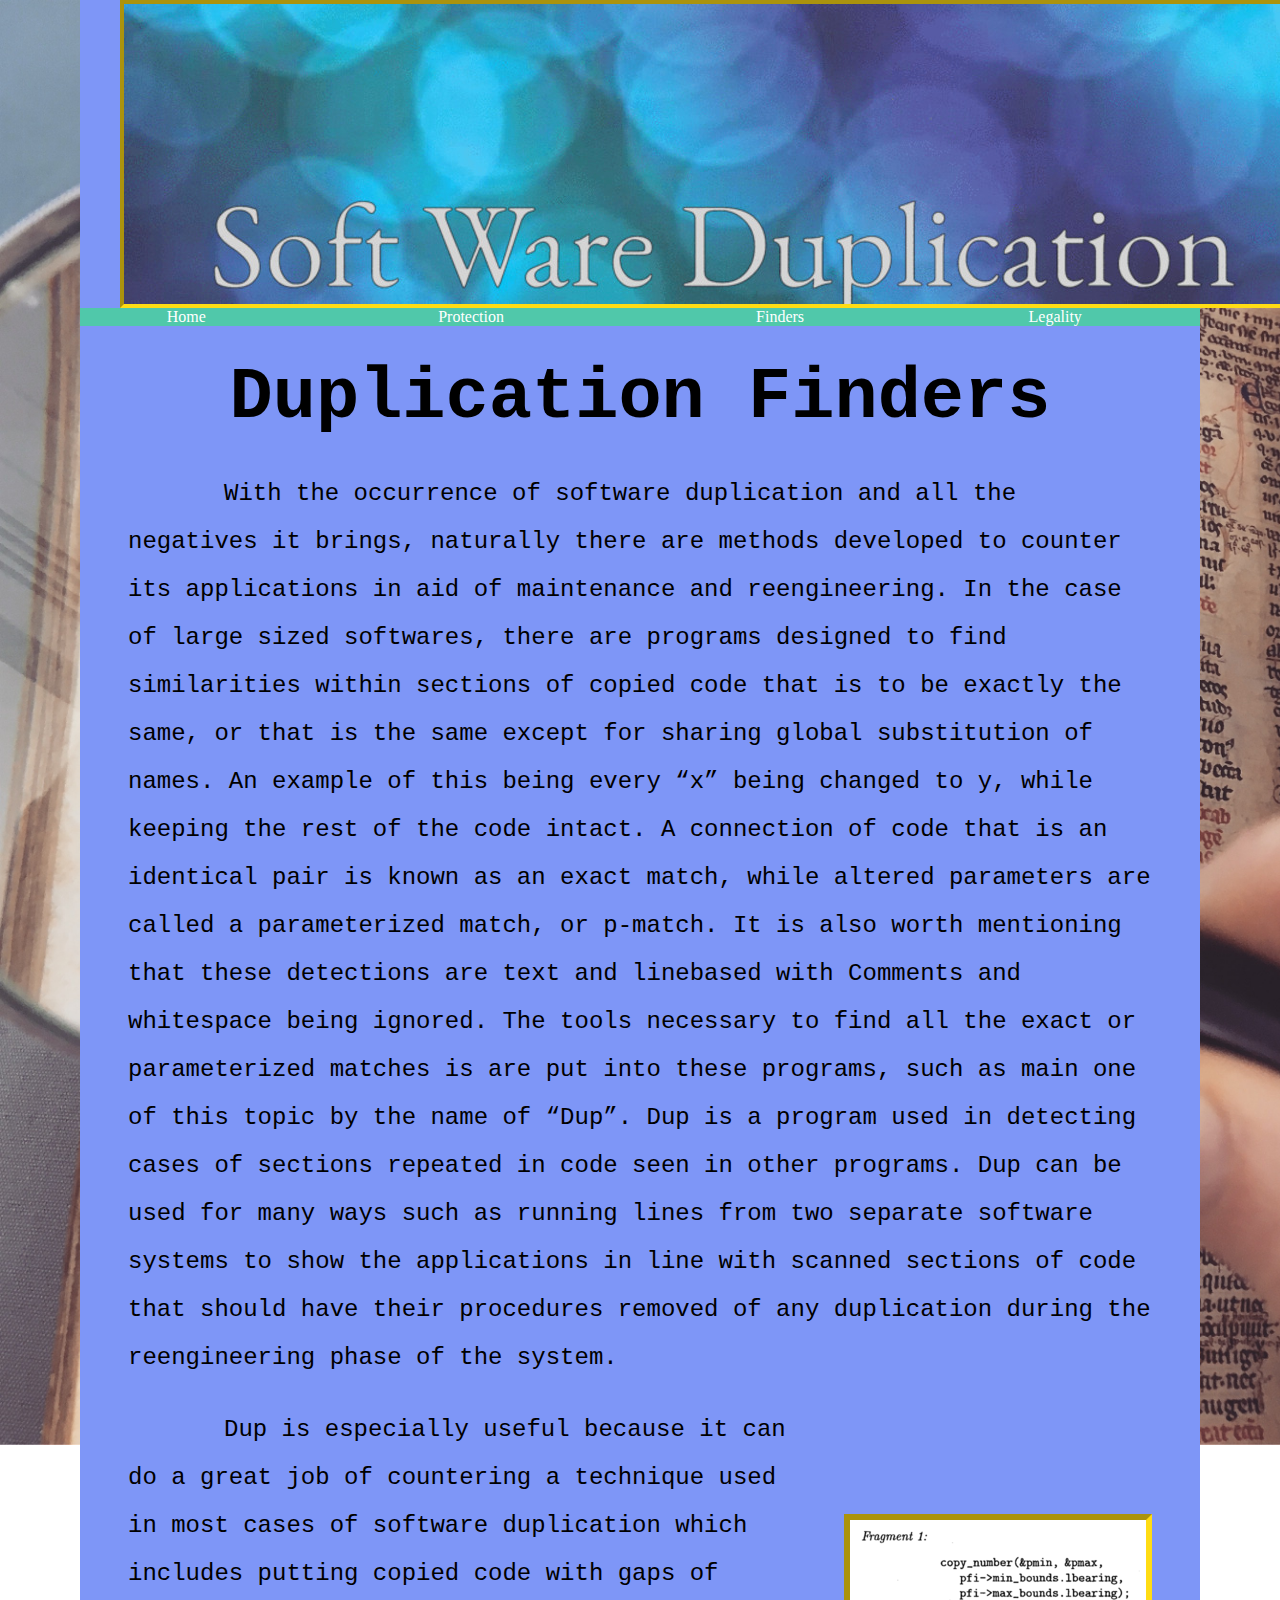
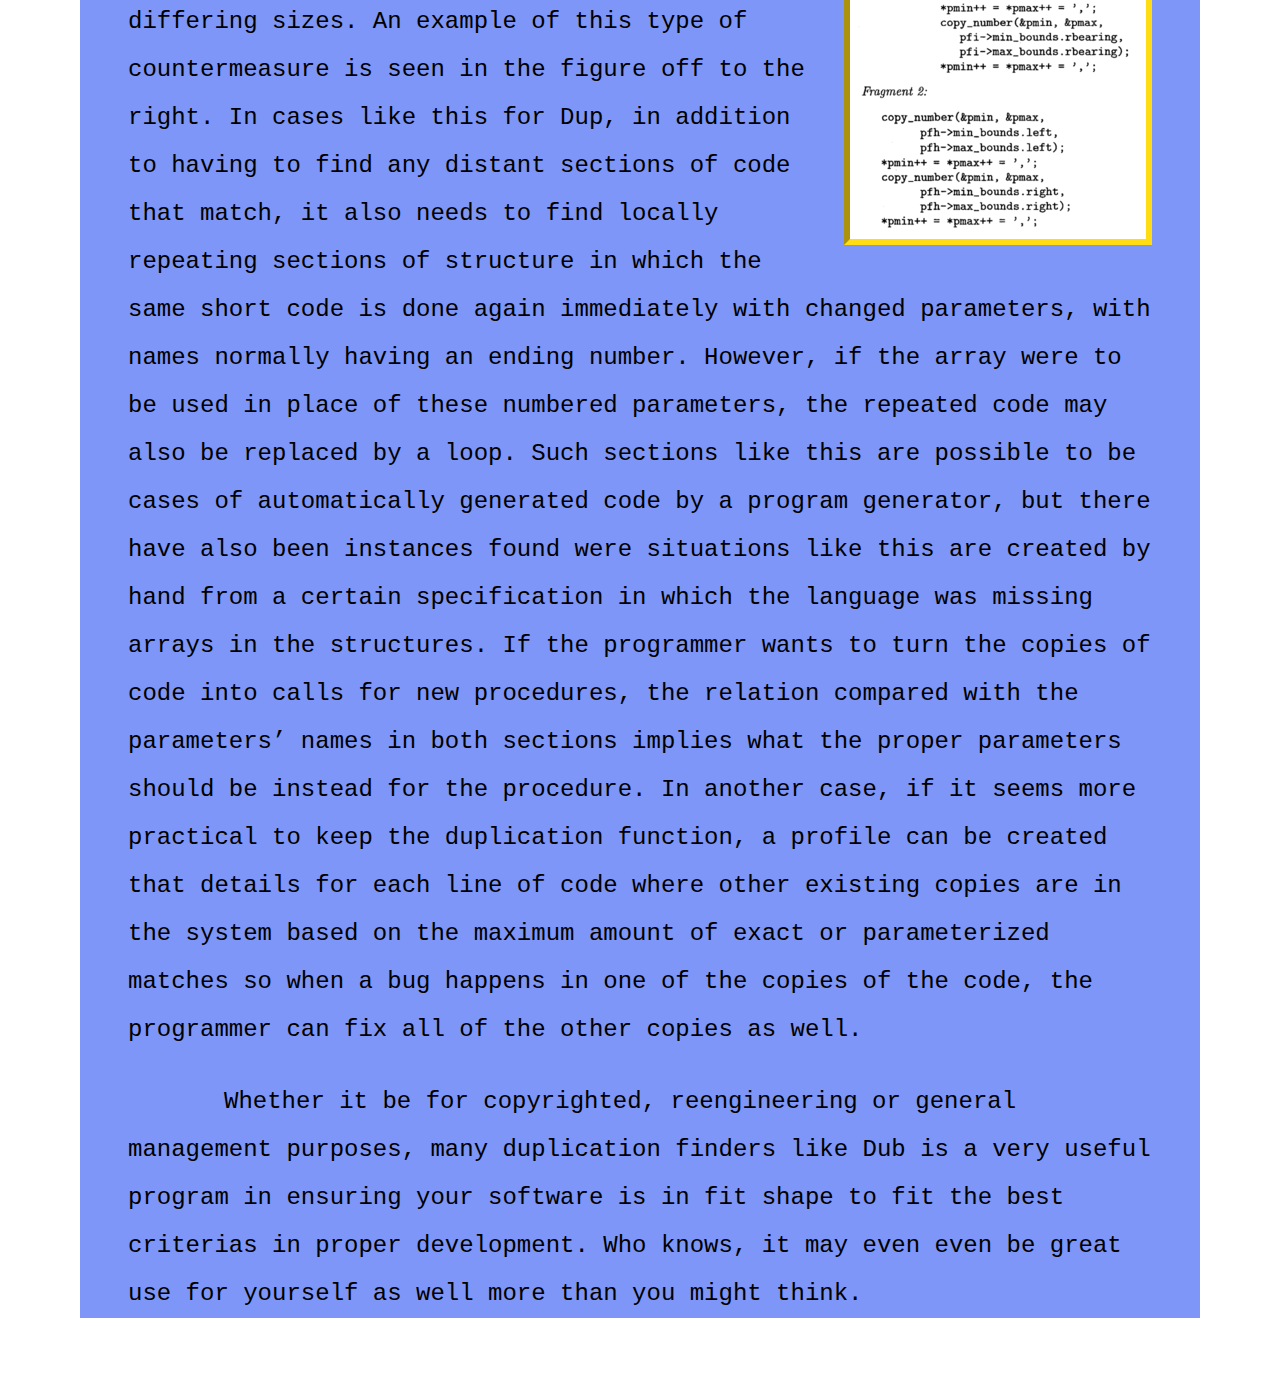
<file: duplication_finder.html>
<html lang="en">

<head>
    <meta charset="UTF-8">
    <meta name="viewport" content="width=device-width, initial-scale=1.0">
    <meta http-equiv="X-UA-Compatible" content="ie=edge">
    <link rel="stylesheet" href="duplication_finder.css">
    <link rel="stylesheet" href="Styles.css">
    <title>Duplication Finders</title>
    <!-- The tilte here is the name the viewer will see on their tab when on this page and it corralates
    to this page in particular being about Duplication Finders, or just "Finders" -->

</head>

<body>

    <Header>
        <img src="ezgif.com-resize.jpg" alt="Software Duplication">
        <nav>
            <ul>
                <li><a href="index.html">Home</a></li>
                <li><a href="protection.html">Protection</a></li>
                <li><a href="duplication_finder.html">Finders</a></li>
                <li><a href="legality.html">Legality</a></li>
            </ul>
        </nav>
    </Header>

    <!-- The header and navigation tab seen on all pages including an image saying "Software Duplication"
        and having a hyperlink for each page including "Home", "Protection", "Finders" and "Legality". It
        also icludes all the CSS desinged for it like colors, borders and link interaction.   -->

    </Header>


    <section>


        <h1>Duplication Finders</h1>

        <p>
            With the occurrence of software duplication and all the negatives it brings, naturally
            there are methods developed to counter its applications in aid of maintenance and
            reengineering. In the case of large sized softwares, there are programs designed to find similarities
            within
            sections of copied code that is to be exactly the same, or that is the same except for sharing global
            substitution of names. An example of this being every “x” being changed to y, while keeping the rest of the
            code intact. A connection of code that is an identical pair is known as an exact match, while altered
            parameters are called a parameterized match, or p-match. It is also worth mentioning that these detections
            are
            text and linebased with Comments and whitespace being ignored. The tools necessary to find all the exact or
            parameterized matches is are put into these programs, such as main one of this topic by the name of “Dup”.
            Dup
            is a program used in detecting cases of sections repeated in code seen in other programs. Dup can be used
            for
            many ways such as running lines from two separate software systems to show the applications in line with
            scanned sections of code that should have their procedures removed of any duplication during the
            reengineering
            phase of the system.
        </p>


        <img src="Duplication_Finder_Example.png" alt="An example of duplication and the subtle similarities.">
        <p>
            Dup is especially useful because it can do a great job of countering a technique used in most cases of
            software
            duplication which includes putting copied code with gaps of differing sizes. An example of this type of
            countermeasure
            is
            seen in the figure off to the right. In cases like this for Dup, in addition to having to find any
            distant sections of code that match, it also needs to find locally repeating sections of structure in which
            the
            same short code is done again immediately with changed parameters, with names normally having an ending
            number.
            However, if the array were to be used in place of these numbered parameters, the repeated code may also be
            replaced by a loop. Such sections like this are possible to be cases of automatically generated code by a
            program generator, but there have also been instances found were situations like this are created by hand
            from
            a certain specification in which the language was missing arrays in the structures. If the programmer wants
            to
            turn the copies of code into calls for new procedures, the relation compared with the parameters’ names in
            both
            sections implies what the proper parameters should be instead for the procedure. In another case, if it
            seems
            more practical to keep the duplication function, a profile can be created that details for each line of
            code
            where other existing copies are in the system based on the maximum amount of exact or parameterized matches
            so
            when a bug happens in one of the copies of the code, the programmer can fix all of the other copies as
            well.
        </p>

        <p>
            Whether it be for copyrighted, reengineering or general management purposes, many duplication finders like
            Dub
            is a very useful program in ensuring your software is in fit shape to fit the best criterias in proper
            development. Who knows, it may even even be great use for yourself as well more than you might think.
        </p>
    </section>

</body>

</html>
</file>
<file: duplication_finder.css>
@charset "utf-8";



html {
    background-image: url('antique-book-hand-207681.jpg');
    background-size: 100em;
    background-attachment: fixed;
    background-repeat: no-repeat;
}

/* Changes in CSS that are made throug the whole page of duplication_finder.css and include a fixed 
background image that does not repeat with a size of 100em. */

/* body p {
    font-size: 1.25em;
    padding: 1em 1em 2em 1em;
} */

/* Now effecting changes made in the body paragraphs is a slightly bigger than standard font of 1.25em
and a padding of 2em on the bottom and 1em on the other sides.  */

body>header>img {
    border-style: inset;
    border-width: .25em;
    border-color: rgb(255, 220, 20);
}

/* Applied to the image that goes directly under the header in which is also directly under the body
is given a yellow border with a width of .25em and a style of "inset". */

section img {
    float: right;
    margin-top: 4.5em;
    margin-left: 1.5em;
    border-style: inset;
    border-width: .25em;
    border-color: rgb(255, 220, 20);
}

/* Lastly, the image within the section tags has the text wrap around it on the right side and while
given the same yellow, inset border with a with of .25em. */
</file>
<file: Styles.css>
@charset "utf-8";

/* I set up the background image and its position that will be used for the entire project. */


/* I set up the body margin and text color that will be used for the entire project. */
body {
    margin: 5em;
    margin-top: 0em;
    color: rgb(0, 0, 0);
    background-color: rgb(126, 150, 247);
}

/* I set up the nav with color and position for all its states for the entire project. */
Header>nav>ul>li>a:visited,
Header>nav>ul>li>a:link {
    color: white;
    background-color: rgb(80, 200, 170);
    text-decoration: none;
}

Header>nav>ul>li>a:hover,
Header>nav>ul>li>a:active {
    color: rgb(198, 234, 255);
    text-decoration: none;
    background-color: rgb(49, 62, 170)
}

/* set up the nav as a table */
header>nav {
    display: table;
    width: 100%;
}

header>nav>ul {
    display: table-row;
    list-style-type: none;
}

header>nav>ul>li {
    display: table-cell;
    text-align: center;
}

header>nav a {
    display: block;
    width: 100%;
}

/* I set up the font family, size, and spaceing for the entire cite. */

section {
    font-family: 'Courier New', Courier, monospace;
    font-size: 1.5em;
    margin: 2em;
    line-height: 2em;
}

section p {
    line-height: 2em;
    text-indent: 4em;
}

/* Set up the spaceing of the header */
header img {
    border-style: inset;
    border-width: .25em;
    border-color: rgb(255, 220, 20);
}

Header img {
    margin-right: 2.5em;
    margin-top: 0em;
    margin-left: 2.5em;
}

/* set up the heading for each of the pages */
h1 {
    text-align: center;
    font-size: 3em;
}
</file>
